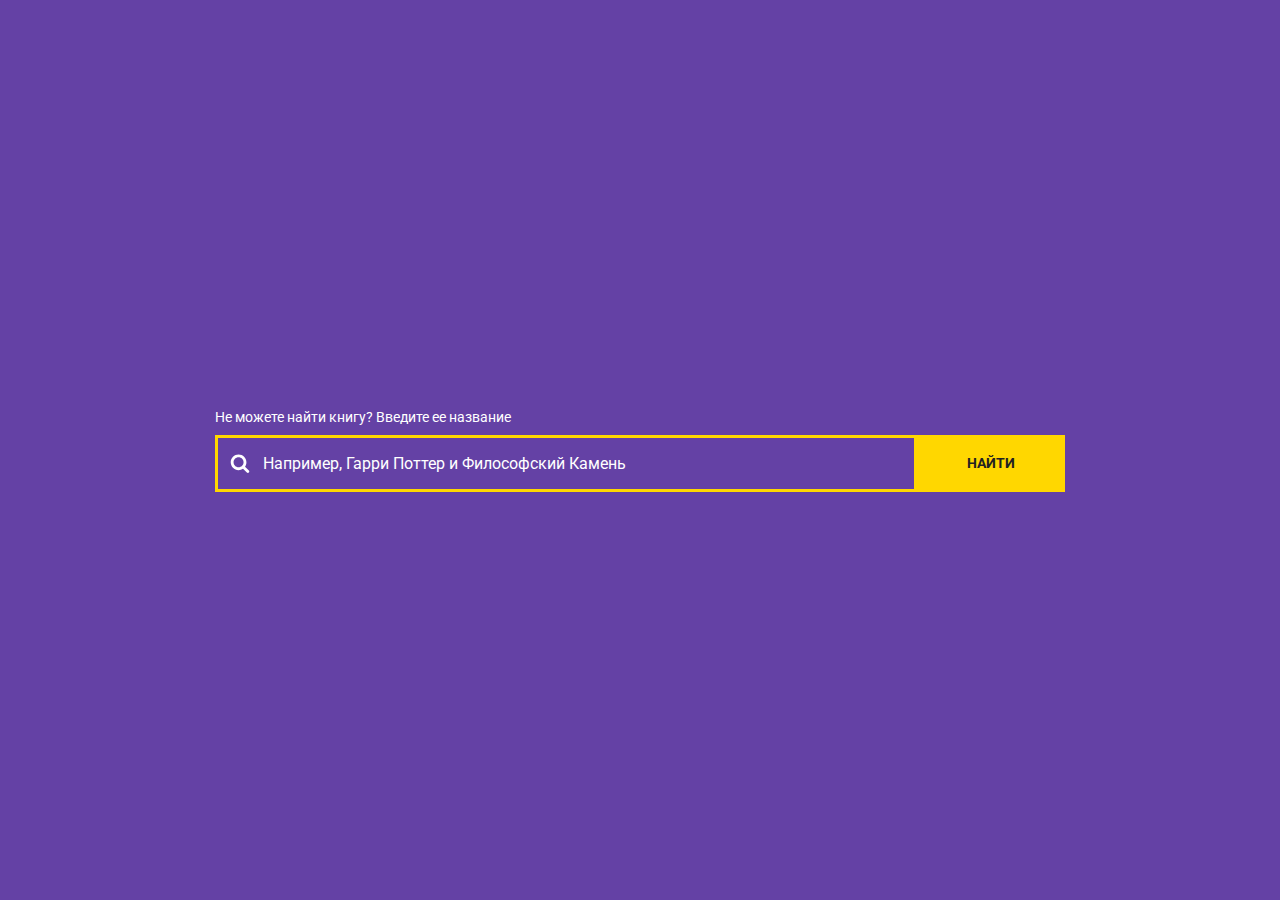
<file: mobile-graphic/search-form/index.html>
<!DOCTYPE html>
<html lang="ru">
<head>
  <meta charset="UTF-8">
  <meta name="viewport" content="width=device-width, initial-scale=1.0">
  <meta http-equiv="X-UA-Compatible" content="ie=edge">
  <title>Document</title>
  <link rel="stylesheet" href="https://fonts.googleapis.com/css?family=Roboto:400,700">
  <link rel="stylesheet" href="./css/form-common.css">
  <link rel="stylesheet" href="./css/form.css">
</head>
<body>
  <div class="container">
    <form class="search">
      <label class="search__group">
        <span class="search__hint">Не можете найти книгу? Введите ее название</span>
        <div class="search__field-box">
          <input type="search" class="search__field" placeholder="Например, Гарри Поттер и Философский Камень" name="query" required>
          <svg class="search__icon" xmlns="http://www.w3.org/2000/svg" viewBox="0 0 26 28">
<path d="M18 13c0-3.859-3.141-7-7-7s-7 3.141-7 7 3.141 7 7 7 7-3.141 7-7zm8 13c0 1.094-.906 2-2 2a1.96 1.96 0 0 1-1.406-.594l-5.359-5.344a10.971 10.971 0 0 1-6.234 1.937c-6.078 0-11-4.922-11-11s4.922-11 11-11 11 4.922 11 11c0 2.219-.672 4.406-1.937 6.234l5.359 5.359c.359.359.578.875.578 1.406z"/>
          </svg>
        </div>
      </label>
      <button class="search__button">найти</button>
    </form>
  </div>
</body>
</html>
</file>
<file: mobile-graphic/search-form/css/form-common.css>
body {
  margin: 0;
  font-family: Roboto, sans-serif;
  color: #ffffff;
}

.container {
  min-height: 100vh;
  display: flex;
  background-color: #6441a5;
}

.search {
  margin: auto;
  width: 90%;
  max-width: 850px;
}

.search__group {
  display: block;
}

.search__hint {
  display: block;
  font-size: 14px;
  margin-bottom: 10px;
}

.search__field-box {
  position: relative;
}

.search__field {
  border: 3px solid #ffd700;
  box-sizing: border-box;
  width: 100%;

  -webkit-appearance: none;
  -moz-appearance: none;
  border-radius: 0;

  transition: background-color .3s ease-out;
  font-family: inherit;
  font-size: 16px;
  color: #ffffff;
  background-color: transparent;
}

.search__field::-webkit-input-placeholder {
  color: #ffffff;
}

.search__field::-moz-placeholder {
  color: #ffffff;
  opacity: 1;
}

.search__field:focus {
  background-color: #ffffff;
  color: #6441a5;
  outline: none;
}

.search__field:focus::-webkit-input-placeholder {
  color: #6441a5;
}

.search__field:focus::-moz-placeholder {
  color: #6441a5;
}

.search__icon {
  width: 20px;
  height: 20px;

  position: absolute;
  top: calc(50% - 10px);
  left: 15px;
}

.search__button {
  box-sizing: border-box;
  border: none;

  cursor: pointer;
  background-color: #ffd700;
  transition: background .2s ease-out;

  font-family: inherit;
  font-size: 14px;
  font-weight: 700;
  color: #222;
  text-transform: uppercase;
}

.search__button:hover, .search__button:focus {
  background-color: #ffe038;
}

.search__button:focus {
  outline: none;
}

@media (min-width: 769px) {

  .search {
    display: flex;
    align-items: flex-end;
  }

  .search__group {
    flex-grow: 1;
  }

  .search__field {
    padding: 16px 20px 16px 45px;
  }

  .search__button {
    flex: none;
    padding: 20.5px 50px;
  }
}

@media (max-width: 768px) {

  .search__field {
    padding: 12px 10px 12px 45px;
  }

  .search__button {
    width: 100%;
    margin-top: 10px;
    padding: 15px 10px;
  }
}
</file>
<file: mobile-graphic/search-form/css/form.css>
.search__icon {
  fill: white;
}
.search__field:focus ~ .search__icon {
  fill: #6441a5;
}
</file>
